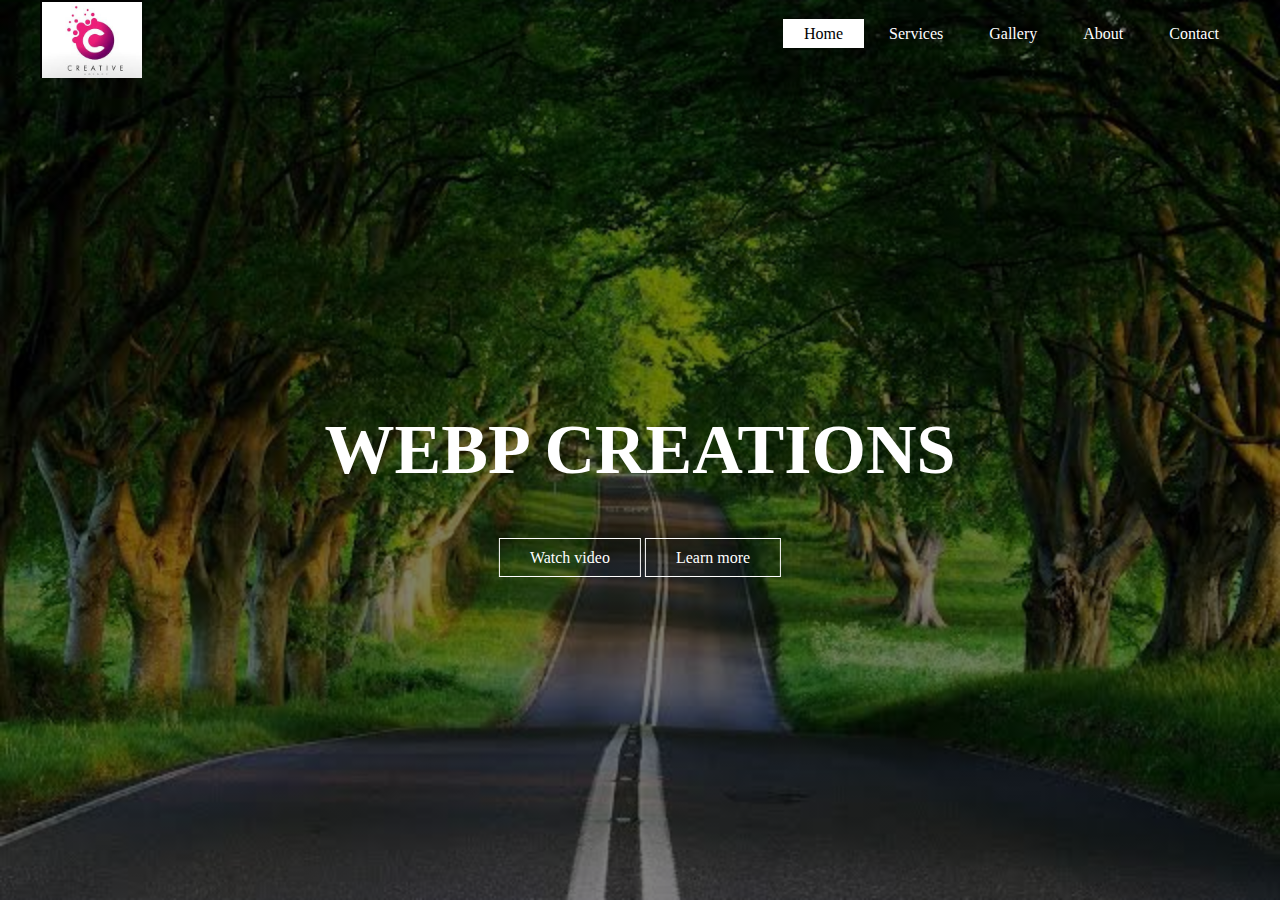
<file: index.html>
<!DOCTYPE html>
<html>
<head>
	<title>WEBP CREATIONS</title>
	<link rel="stylesheet" type="text/css" href="style.css">
</head>
<body>
	<header>
		<div class="main">
		<div class="logo">
			<img src="logo.jpg">
		</div>
			<ul>
				<li class="active"><a href="#">Home</a></li>
				<li><a href="#">Services</a></li>
				<li><a href="#">Gallery</a></li>
				<li><a href="#">About</a></li>
				<li><a href="#">Contact</a></li>
			</ul>
		</div>
		<div class="title">
			<h1>WEBP CREATIONS</h1>
		</div>
		<div class="button">
			<a href="#"class="btn">Watch video</a>
			<a href="#"class="btn">Learn more</a>
		</div>
	</header>
</body>
</html>
</file>
<file: style.css>
*{
	margin: 0;
	padding: 0;
	font-family: Century Gothic;
}

header{
	background-image:linear-gradient(rgba(0,0,0,0.5),rgba(0,0,0,0.5)), url(1.jpg);
	height: 100vh;
	background-size: cover;
	background-position: center;
}

ul{
	float: right;
	list-style-type: none;
	margin-top: 25px;
	
}

ul li{
	display: inline-block;
}

ul li a{
	text-decoration: none;
	color: #fff;
	padding: 5px 20px;
	border: 1px solid transparent;	
	transition: 0.6s ease;
}

ul li a:hover{
	background-color: #fff;
	color: #000;
}

ul li.active a{
	background-color: #fff;
	color: #000;
}
.logo img{
	float:left;
	width:100px;
	height:auto;
	border-left: 2px solid #000;
	border-top:2px solid #000;
}

.main{
	max-width:1200px;
	margin:auto;
}

.title{
	position:absolute;
	top: 50%;
	left: 50%;
	transform: translate(-50%,-50%);
}
.title h1{
	color: #fff;
	font-size: 70px;
}

.button{
	position:absolute;
	top: 62%;
	left: 50%;
	transform: translate(-50%,-50%);
}

.btn{
	border:1px solid #fff;
	padding: 10px 30px;
	color: #fff;
	text-decoration: none;
	transition: 0.6s ease;
}

.btn:hover{
	background-color: #fff;
	color: #000;
}
</file>
